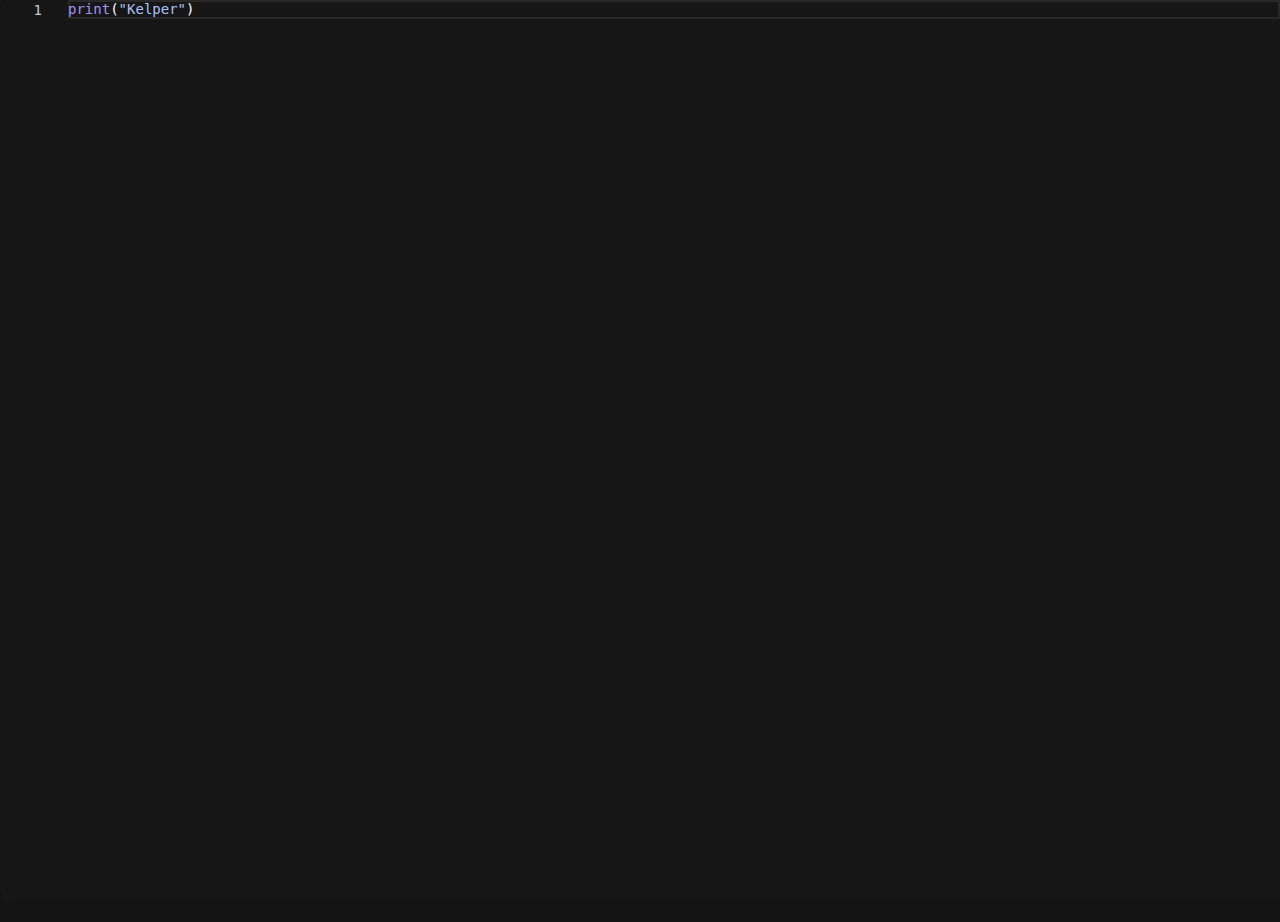
<file: Editor/index.html>
﻿<!DOCTYPE html>

<html lang="en" xmlns="http://www.w3.org/1999/xhtml">

<head>
	<style type="text/css">
		:root {
			--url: url("");
		}

		html,
		body {
                        border-top-left-radius: 10px; /* Top left rounded corner */
                        border-bottom-left-radius: 10px;
			background-color: #141414;
			width: 100%;
			height: 100%;
			margin: 0;
			padding: 0;
			overflow: hidden;
			font-family: consolas, 'poppins', monospace;
			color: white;
		}

		.margin:first-child {
			background-image: var(--url);
			background-size: cover;
			background-repeat: no-repeat;
			background-attachment: fixed;
		}

		.lines-content:nth-of-type(1),
		.monaco-editor-background:nth-of-type(1) {
			background-image: var(--url);
			background-size: cover;
			background-repeat: no-repeat;
			background-attachment: fixed;
		}
	</style>
	<meta charset="utf-8" />
	<title></title>
</head>

<body>
	<div id="container" style="width:100%;height:100%;"></div>
	<script src="vs/loader.js"></script>
	<script type="text/javascript">
		require.config({
			paths: {
				'vs': 'vs',
			}
		});

		var GetText;
		var SetText;
		var SetTheme;
		var SetScroll;
		var ShowError;
		var Refresh;

		var SwitchMinimap;
		var SwitchReadonly;
		var SwitchRenderWhitespace;
		var SwitchLinks;
		var SwitchLineHeight;
		var SwitchFontSize;
		var SwitchFolding;
		var SwitchAutoIndent;
		var SwitchFontFamily;
		var SwitchFontLigatures;
		var AddIntellisense;

		var editor;
		var Proposals = [];

		require(['vs/editor/editor.main'], function () {
			function getDependencyProposals() {
				let newProposals = [];
				for (let index = 0; index < Proposals.length; index++) {
					const element = Proposals[index];
					let newElement = {}
					for (const key in element) {
						if (key == "__children__") {
							continue;
						};
						newElement[key] = element[key];
					}
					newProposals.push(newElement)
				}
				return newProposals;
			}

			monaco.editor.defineTheme('Dark', {
                base: 'vs-dark',
                inherit: true,
 			rules: [
	{ "token": "variable.language.self", "foreground": "ffffff" },
        { "token": "variable.parameter.variadic", "foreground": "ffffff" },
        { "token": "variable.parameter.function", "foreground": "a9c4f5" },
        { "token": "variable.other.constant", "foreground": "ffffff" },
        { "token": "variable.property", "foreground": "ffffff" },
        { "token": "variable.object.property", "foreground": "ffffff" },
        { "token": "keyword", "foreground": "6495ed" },
        { "token": "keyword.local", "foreground": "6495ed", "fontStyle": "bold" },
        { "token": "keyword.operator", "foreground": "6495ed" },
        { "token": "keyword.operator.type.annotation", "foreground": "6495ed" },
        { "token": "keyword.operator.typedef.annotation", "foreground": "6495ed" },
        { "token": "keyword.control.export", "foreground": "6495ed", "fontStyle": "bold" },
        { "token": "operator", "foreground": "ffffff" },
        { "token": "operator.type", "foreground": "ffffff" },
        { "token": "operator.special", "foreground": "ffffff" },
        { "token": "entity.name.type.alias", "foreground": "ffffff" },
        { "token": "entity.name.function", "foreground": "c0c0c0" },
        { "token": "global", "foreground": "1f66e5", "fontStyle": "bold" },
        { "token": "storage.type", "foreground": "ffffff" },
        { "token": "comment", "foreground": "999999", "fontStyle": "italic" },
        { "token": "comment.highlight.title", "foreground": "999999", "fontStyle": "italic" },
        { "token": "comment.highlight.name", "foreground": "999999", "fontStyle": "italic" },
        { "token": "comment.delimiter.modifier", "foreground": "999999", "fontStyle": "italic" },
        { "token": "comment.highlight.modifier", "foreground": "999999", "fontStyle": "italic" },
        { "token": "comment.highlight.descriptor", "foreground": "999999", "fontStyle": "italic" },
        { "token": "delimiter.longstring", "foreground": "ffffff" },
        { "token": "delimiter.bracket", "foreground": "ffffff" },
        { "token": "delimiter.array", "foreground": "ffffff" },
        { "token": "delimiter.parenthesis", "foreground": "ffffff" },
        { "token": "delimiter", "foreground": "ffffff" },
        { "token": "string", "foreground": "a9c4f5" },
        { "token": "longstring", "foreground": "a9c4f5" },
        { "token": "string.delimeter", "foreground": "a9c4f5" },
        { "token": "string.escape", "foreground": "a9c4f5" },
        { "token": "punctuation.separator.arguments", "foreground": "ffffff" },
        { "token": "punctuation.separator.parameter", "foreground": "ffffff" },
        { "token": "punctuation.separator.table", "foreground": "ffffff" },
        { "token": "punctuation.definition.block", "foreground": "ffffff" },
        { "token": "punctuation.definition.parameters", "foreground": "ffffff" },
        { "token": "punctuation.definition.typeparameters", "foreground": "ffffff" },
        { "token": "constant.language", "foreground": "a092f3" },
        { "token": "number", "foreground": "f08080" },
        { "token": "constants", "foreground": "ffffff" },
        { "token": "support.function", "foreground": "a092f3" },
        { "token": "support.function.library", "foreground": "ffffff" },
        { "token": "support.type", "foreground": "ffffff" },
                	],
                colors: {
		    'editor.background': '#161616',
                    'minimap.background': '#0d0d0d'
                }
            });

			require(['vs/basic-languages/monaco.contribution'], function () {
				monaco.languages.registerCompletionItemProvider('lua', {
					provideCompletionItems: function (model, position) {
						return {
							suggestions: getDependencyProposals(),
						};
					},
					triggerCharacters: ['.', ':', '"'],
				});

				editor = monaco.editor.create(document.getElementById('container'), {
					value: 'print("Kelper")',
					language: 'lua',
					theme: "Dark",
					folding: true,
					dragAndDrop: true,
					links: true,
					minimap: {
						enabled: false,
					},
					showFoldingControls: "always",
					smoothScrolling: true,
					stopRenderingLineAfter: 6500,
					fontSize: 14,
					cursorBlinking: "smooth",
					cursorSmoothCaretAnimation: true,
					foldingHighlight: true,
					fontLigatures: true,
					formatOnPaste: true,
					showDeprecated: true,
					suggest: {
						snippetsPreventQuickSuggestions: true,
					},
				});

				editor.getModel().updateOptions({ insertSpaces: true })
			});

			window.onresize = function () {
				editor.layout();
			}

			Cut = function() {
				editor.focus();
				document.execCommand('cut');
			}

			Copy = function() {
				editor.focus();
				document.execCommand('copy');
			}

			Paste = function() {
				editor.focus();
				document.execCommand('paste');
			}

			Undo = function() {
				editor.focus();
				document.execCommand('undo');
			}

			Redo = function() {
				editor.focus();
				document.execCommand('redo');
			}

			Delete = function() {
				editor.focus();
				document.execCommand('delete');
			}

			SelectAll = function() {
				editor.focus();
				document.execCommand('selectAll');
			}

			GetText = function() {
				return editor.getValue();
			}

			SetText = function(x) {
				editor.setValue(x);
			}

			GetProposals = function () {
				return Proposals;
			}


			OnDidChangeContent = function (callback) {
				return editor.onDidChangeModelContent((event) => {
					callback(editor.getValue());
				});
			}

			OnDidChangeCursorPosition = function (callback) {
				return editor.onDidChangeCursorPosition((event) => {
					callback(event.position);
				});
			}

			SetTheme = function (themeName) {
				if (themeName == 'vs-dark') {
					monaco.editor.setTheme('vs-dark')
				}
			}

			SwitchMinimap = function (flag) {
				editor.updateOptions({
					minimap: {
						enabled: flag,
					}
				});
			}

			SwitchReadonly = function (flag) {
				editor.updateOptions({
					readOnly: flag,
				});
			}

			SwitchRenderWhitespace = function (op) {
				editor.updateOptions({
					renderWhitespace: op,
				});
			}

			SwitchLinks = function (flag) {
				editor.updateOptions({
					links: flag,
				});
			}

			SwitchLineHeight = function (num) {
				editor.updateOptions({
					lineHeight: num,
				});
			}

			SwitchFontSize = function (num) {
				editor.updateOptions({
					fontSize: num,
				});
			}

			SwitchFolding = function (flag) {
				editor.updateOptions({
					folding: flag,
				});
			}

			SwitchAutoIndent = function (flag) {
				editor.updateOptions({
					autoIndent: flag,
				});
			}

			SwitchFontFamily = function (name) {
				editor.updateOptions({
					fontFamily: name,
				});
			}

			SwitchFontLigatures = function (flag) {
				editor.updateOptions({
					fontLigatures: flag,
				});
			}

			ShowError = function (line, column, endline, endcolumn, errMessage) {
				editor.revealPositionInCenter({ lineNumber: line, column: column });
				editor.deltaDecorations([], [
					{
						range: new monaco.Range(line, column, endline, endcolumn),
						options: {
							inlineClassName: 'squiggly-error',
							hoverMessage: {
								value: errMessage,
							}
						},
					},
				]);
			}

			AddSnippet = function (kindName, snippetName, data) {
				let snippet = {
					insertTextRules: monaco.languages.CompletionItemInsertTextRule.InsertAsSnippet,
					kind: monaco.languages.CompletionItemKind[kindName],
				};
				for (const key in data) {
					let value = data[key];
					if (key == "insertText" && typeof value == "object") {
						value = value.join("\n");
					};
					snippet[key] = value;
				}
				if (!snippet.label) {
					snippet.label = snippetName
				}
				if (!snippet.insertText) {
					snippet.insertText = snippetName
				}
				Proposals.push(snippet);
			}

			AddRawSnippet = function (data) {
				Proposals.push(data);
			}

			SetScroll = function (line) {
				editor.revealLineInCenter({ lineNumber: line });
			}

			Refresh = function () {
				var Text = GetText();
				SetText(Text);
				editor.trigger('keyboard', 'type', { text: Text });
			}

		AddIntellisense = function(l, k, d, i) {
                    console.log(l);
                    console.log(k);
                    console.log(d);
                    console.log(i);
                    var t;
                    switch(k)
                    {
                        case "Class":
                            t = monaco.languages.CompletionItemKind.Class;
                            break;
                        case "Color":
                            t = monaco.languages.CompletionItemKind.Color;
                            break;
                        case "Constructor":
                            t = monaco.languages.CompletionItemKind.Constructor;
                            break;
                        case "Enum":
                            t = monaco.languages.CompletionItemKind.Enum;
                            break;
                        case "Field":
                            t = monaco.languages.CompletionItemKind.Field;
                            break;
                        case "File":
                            t = monaco.languages.CompletionItemKind.File;
                            break;
                        case "Folder":
                            t = monaco.languages.CompletionItemKind.Folder;
                            break;
                        case "Function":
                            t = monaco.languages.CompletionItemKind.Function;
                            break;
                        case "Interface":
                            t = monaco.languages.CompletionItemKind.Interface;
                            break;
                        case "Keyword":
                            t = monaco.languages.CompletionItemKind.Keyword;
                            break;
                        case "Method":
                            t = monaco.languages.CompletionItemKind.Method;
                            break;
                        case "Module":
                            t = monaco.languages.CompletionItemKind.Module;
                            break;
                        case "Property":
                            t = monaco.languages.CompletionItemKind.Property;
                            break;
                        case "Reference":
                            t = monaco.languages.CompletionItemKind.Reference;
                            break;
                        case "Snippet":
                            t = monaco.languages.CompletionItemKind.Snippet;
                            break;
                        case "Text":
                            t = monaco.languages.CompletionItemKind.Text;
                            break;
                        case "Unit":
                            t = monaco.languages.CompletionItemKind.Unit;
                            break;
                        case "Value":
                            t = monaco.languages.CompletionItemKind.Value;
                            break;
                        case "Variable":
                            t = monaco.languages.CompletionItemKind.Variable;
                            break;
                    }
                    
                    Proposals.push({
                        label: l,
                        kind: t,
                        detail: d,
                        insertText: i
                    });

                    console.log(Proposals);
                }
		});
	</script>
</body>

</html>
</file>
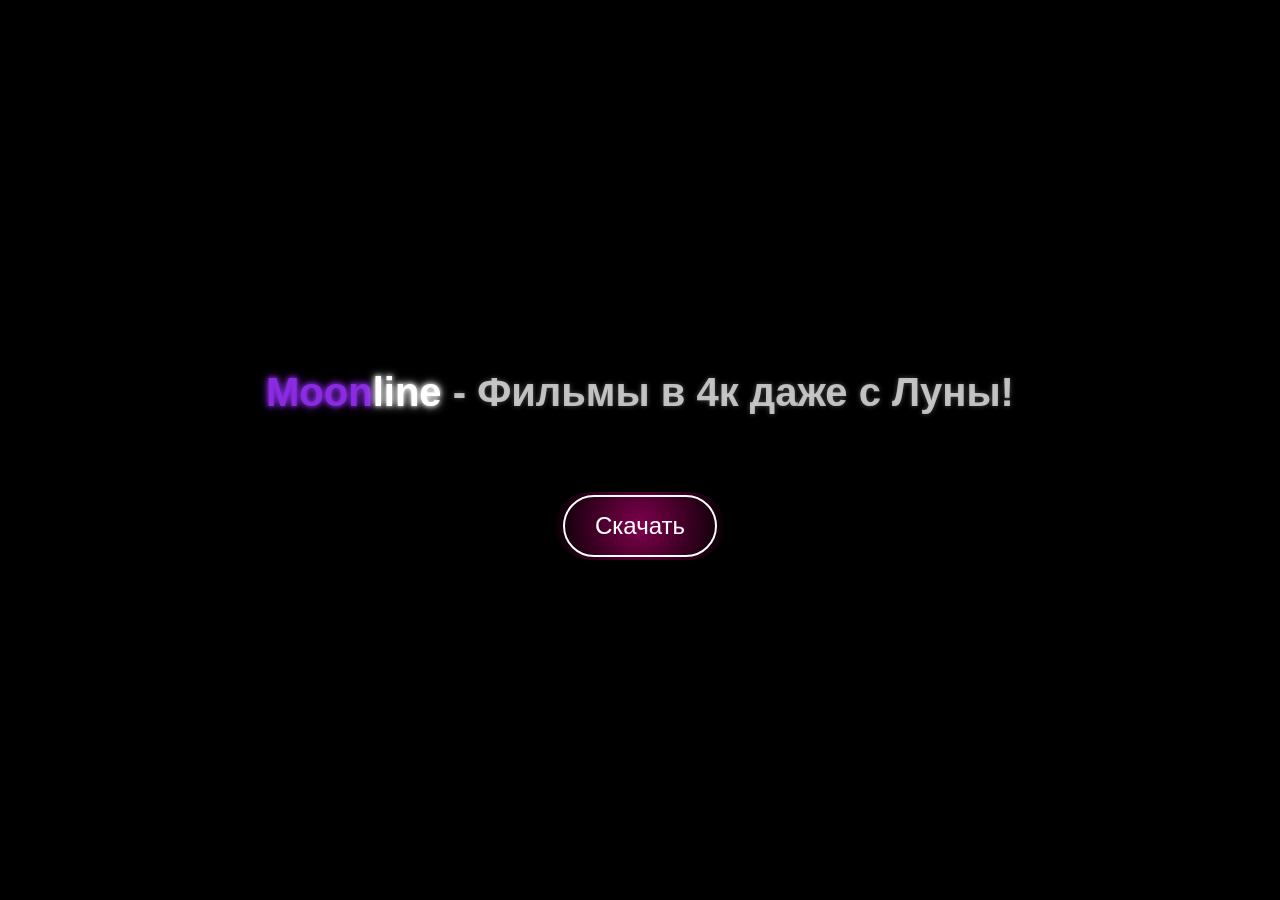
<file: information/index.html>
<!DOCTYPE html>
<html lang="ru">
<head>
    <meta charset="UTF-8">
    <meta name="viewport" content="width=device-width, initial-scale=1.0">
    <title>Moonline - Фильмы в 4к даже с Луны!</title>
    <link rel="stylesheet" href="style.css">
    <!-- Подключаем шрифт Benzin -->
    <link href="https://fonts.cdnfonts.com/css/benzin" rel="stylesheet">
</head>
<body>
    <!-- Видео-фон (пока заглушка) -->
    <div class="video-background">
        <video autoplay muted loop id="bg-video">
            <!-- Здесь будет ссылка на видео -->
            <source src="" type="video/mp4">
            Ваш браузер не поддерживает видео.
        </video>
    </div>

    <!-- Основной контент -->
    <div class="content">
        <h1 class="title">
            <span class="moon">Moon</span><span class="line">line</span> - Фильмы в 4к даже с Луны!
        </h1>
        <div class="button-container">
            <button class="download-button">Скачать</button>
            <div class="button-glow"></div>
        </div>
    </div>

    <script src="script.js"></script>
</body>
</html>
</file>
<file: information/style.css>
/* Общие стили */
body, html {
    margin: 0;
    padding: 0;
    height: 100%;
    overflow: hidden;
    font-family: 'Benzin', sans-serif; /* Шрифт Benzin для всего текста */
    color: white;
}

/* Видео-фон */
.video-background {
    position: fixed;
    top: 0;
    left: 0;
    width: 100%;
    height: 100%;
    z-index: -1;
    overflow: hidden;
    background: #000; /* Фон на случай, если видео не загрузится */
}

#bg-video {
    width: 100%;
    height: 100%;
    object-fit: cover;
}

/* Основной контент */
.content {
    position: relative;
    z-index: 1;
    display: flex;
    flex-direction: column;
    justify-content: center;
    align-items: center;
    height: 100vh;
    text-align: center;
}

/* Заголовок */
.title {
    font-size: 2.5rem;
    font-weight: bold;
    margin-bottom: 80px; /* Увеличили отступ между текстом и кнопкой */
    animation: fadeIn 2s ease-in-out;
}

/* Цвета для текста заголовка */
.title .moon {
    color: #8a2be2; /* Фиолетовый неон */
    text-shadow: 0 0 5px #8a2be2, 0 0 10px #8a2be2; /* Слабое свечение */
}

.title .line {
    color: white; /* Белый неон */
    text-shadow: 0 0 5px white, 0 0 10px white; /* Слабое свечение */
}

.title {
    color: rgba(255, 255, 255, 0.7); /* Слабый белый неон */
    text-shadow: 0 0 5px rgba(255, 255, 255, 0.3);
}

/* Анимация для текста */
@keyframes fadeIn {
    0% {
        opacity: 0;
        transform: translateY(-20px);
    }
    100% {
        opacity: 1;
        transform: translateY(0);
    }
}

/* Контейнер для кнопки и свечения */
.button-container {
    position: relative;
}

/* Кнопка */
.download-button {
    padding: 15px 30px;
    font-size: 1.5rem;
    color: white; /* Белый текст */
    background: transparent;
    border: 2px solid white;
    border-radius: 50px;
    cursor: pointer;
    position: relative;
    z-index: 2;
    transition: transform 0.3s ease;
    animation: buttonGlow 5s infinite alternate;
    font-family: 'Benzin', sans-serif; /* Шрифт Benzin для кнопки */
}

/* Анимация RGB-переливания для кнопки */
@keyframes buttonGlow {
    0% {
        box-shadow: 0 0 20px rgba(255, 0, 153, 0.8);
    }
    33% {
        box-shadow: 0 0 30px rgba(0, 255, 153, 0.8);
    }
    66% {
        box-shadow: 0 0 40px rgba(153, 0, 255, 0.8);
    }
    100% {
        box-shadow: 0 0 50px rgba(255, 0, 153, 0.8);
    }
}

/* Свечение вокруг кнопки */
.button-glow {
    position: absolute;
    top: 50%;
    left: 50%;
    width: 110%;
    height: 110%;
    background: radial-gradient(circle, rgba(255, 0, 153, 0.5), rgba(255, 0, 153, 0));
    border-radius: 50px;
    transform: translate(-50%, -50%);
    z-index: 1;
    animation: glowRotate 5s linear infinite;
}

/* Анимация RGB-переливания вокруг кнопки */
@keyframes glowRotate {
    0% {
        box-shadow: 0 0 20px rgba(255, 0, 153, 0.8),
                    0 0 40px rgba(0, 255, 153, 0.8),
                    0 0 60px rgba(153, 0, 255, 0.8);
        transform: translate(-50%, -50%) rotate(0deg);
    }
    100% {
        box-shadow: 0 0 20px rgba(153, 0, 255, 0.8),
                    0 0 40px rgba(255, 0, 153, 0.8),
                    0 0 60px rgba(0, 255, 153, 0.8);
        transform: translate(-50%, -50%) rotate(360deg);
    }
}

/* Эффект при наведении на кнопку */
.download-button:hover {
    transform: scale(1.1);
}
</file>
